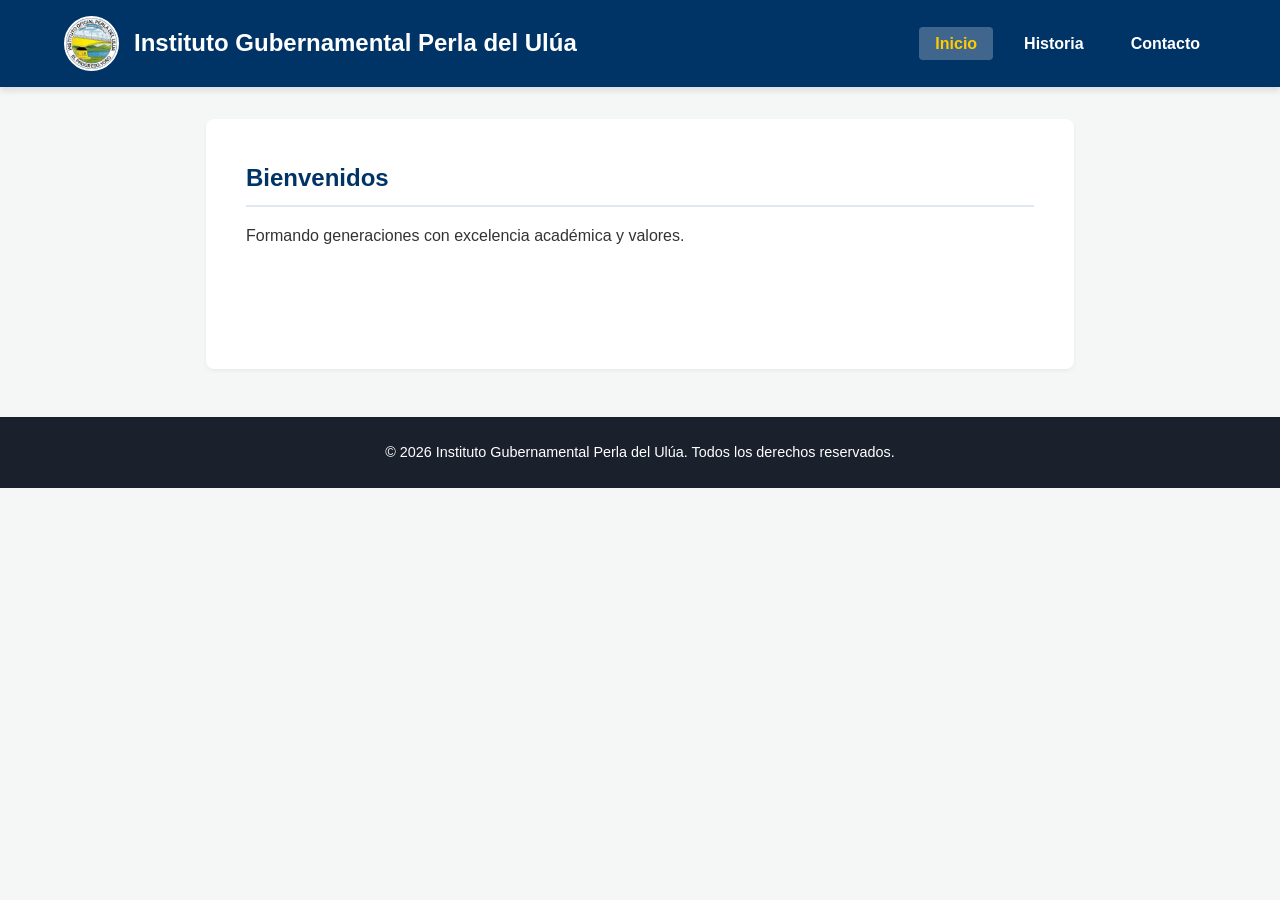
<file: index.html>
<!DOCTYPE html>
<html lang="es">
<head>
  <meta charset="UTF-8">
  <meta name="viewport" content="width=device-width, initial-scale=1.0">
  <title>Instituto Gubernamental Perla del Ulúa</title>
  <link rel="stylesheet" href="instituto.css">
</head>
<body>

  <!-- Encabezado y Menú de Navegación -->
  <header>
    <div class="logo-container">
      <img src="logo.jpg" alt="Logo Instituto Perla del Ulúa" class="logo"> 
      <h1>Instituto Gubernamental Perla del Ulúa</h1>
    </div>
    <nav>
      <ul>
        <li><a href="#" class="nav-link active" onclick="mostrarSeccion('inicio', event)">Inicio</a></li>
        <li><a href="#" class="nav-link" onclick="mostrarSeccion('historia', event)">Historia</a></li>
        <li><a href="#" class="nav-link" onclick="mostrarSeccion('contacto', event)">Contacto</a></li>
      </ul>
    </nav>
  </header>

  <!-- Contenido Principal -->
  <main>
    <!-- Sección Inicio -->
    <section id="inicio" class="seccion-pagina active-section fade-in">
      <h2>Bienvenidos</h2>
      <p>Formando generaciones con excelencia académica y valores.</p>
    </section>

    <!-- Sección Historia -->
    <section id="historia" class="seccion-pagina fade-in">
      <h2>Nuestra Historia</h2>
      <p>
        Fundado en el corazón de El Progreso, Yoro, el Instituto Gubernamental Perla del Ulúa 
        ha sido un faro de conocimiento desde sus inicios. Con el compromiso de formar 
        generaciones en valores, ciencia y cultura, se ha convertido en un símbolo de 
        excelencia académica en la región.
      </p>
      <p>
        A lo largo de los años, nuestros estudiantes han destacado en diversas áreas, 
        llevando con orgullo el nombre del instituto y contribuyendo al desarrollo 
        comunitario y nacional.
      </p>
    </section>

    <!-- Sección Contacto -->
    <section id="contacto" class="seccion-pagina fade-in">
      <h2>Contacto</h2>
      <p><strong>Dirección:</strong> El Progreso, Yoro, Honduras</p>
      <p><strong>Correo:</strong> contacto@perladelulua.edu.hn</p>
    </section>
  </main>

  <!-- Pie de página -->
  <footer>
    <p>© 2026 Instituto Gubernamental Perla del Ulúa. Todos los derechos reservados.</p>
  </footer>

  <!-- Script para alternar secciones -->
  <script>
    function mostrarSeccion(idSeccion, event) {
      if (event) event.preventDefault();

      const secciones = document.querySelectorAll('.seccion-pagina');
      secciones.forEach(sec => sec.classList.remove('active-section'));

      const enlaces = document.querySelectorAll('.nav-link');
      enlaces.forEach(link => link.classList.remove('active'));

      const seccionSeleccionada = document.getElementById(idSeccion);
      if (seccionSeleccionada) {
        seccionSeleccionada.classList.add('active-section');
      }

      if (event && event.currentTarget) {
        event.currentTarget.classList.add('active');
      }
    }
  </script>

</body>
</html>
</file>
<file: instituto.css>
* {
  margin: 0;
  padding: 0;
  box-sizing: border-box;
}

body {
  font-family: 'Segoe UI', Tahoma, Geneva, Verdana, sans-serif;
  line-height: 1.6;
  color: #333;
  background-color: #f4f7f6;
}

/* Encabezado y Menú */
header {
  background: #003366;
  color: #fff;
  padding: 1rem 2rem;
  display: flex;
  flex-direction: column;
  align-items: center;
  box-shadow: 0 4px 6px rgba(0,0,0,0.1);
  position: sticky;
  top: 0;
  z-index: 1000;
}

.logo-container {
  display: flex;
  align-items: center;
  gap: 15px;
  margin-bottom: 1rem;
}

.logo {
  width: 55px;
  height: 55px;
  border-radius: 50%;
  object-fit: cover;
  border: 2px solid #fff;
}

header h1 {
  font-size: 1.5rem;
}

nav ul {
  list-style: none;
  display: flex;
  gap: 15px;
}

nav a {
  color: #fff;
  text-decoration: none;
  font-weight: 600;
  padding: 0.5rem 1rem;
  border-radius: 4px;
  transition: all 0.3s ease;
}

nav a:hover, nav a.active {
  background: rgba(255, 255, 255, 0.25);
  color: #ffcc00;
}

/* Control de Visibilidad de Secciones */
.seccion-pagina {
  display: none;
  background: #fff;
  padding: 2.5rem;
  border-radius: 8px;
  box-shadow: 0 2px 4px rgba(0,0,0,0.05);
  min-height: 250px;
}

.seccion-pagina.active-section {
  display: block;
}

/* Contenido Principal */
main {
  max-width: 900px;
  margin: 2rem auto;
  padding: 0 1rem;
}

section h2 {
  color: #003366;
  margin-bottom: 1rem;
  border-bottom: 2px solid #e2e8f0;
  padding-bottom: 0.5rem;
}

section p {
  margin-bottom: 1rem;
}

/* Pie de página */
footer {
  text-align: center;
  padding: 1.5rem;
  background: #1a202c;
  color: #fff;
  margin-top: 3rem;
  font-size: 0.9rem;
}

/* Animación al cambiar de sección */
.fade-in {
  animation: fadeIn 0.5s ease-in-out;
}

@keyframes fadeIn {
  from {
    opacity: 0;
    transform: translateY(10px);
  }
  to {
    opacity: 1;
    transform: translateY(0);
  }
}

@media (min-width: 768px) {
  header {
    flex-direction: row;
    justify-content: space-between;
    padding: 1rem 4rem;
  }
  
  .logo-container {
    margin-bottom: 0;
  }
}
</file>
<file: animacion instituto.css>
* {
  margin: 0;
  padding: 0;
  box-sizing: border-box;
}

body {
  font-family: 'Segoe UI', Tahoma, Geneva, Verdana, sans-serif;
  line-height: 1.6;
  color: #333;
  background-color: #f4f7f6;
}

/* Encabezado y Menú */
header {
  background: #003366;
  color: #fff;
  padding: 1rem 2rem;
  display: flex;
  flex-direction: column;
  align-items: center;
  box-shadow: 0 4px 6px rgba(0,0,0,0.1);
  position: sticky;
  top: 0;
  z-index: 1000;
}

.logo-container {
  display: flex;
  align-items: center;
  gap: 15px;
  margin-bottom: 1rem;
}

.logo {
  width: 55px;
  height: 55px;
  border-radius: 50%;
  object-fit: cover;
  border: 2px solid #fff;
}

header h1 {
  font-size: 1.5rem;
}

nav ul {
  list-style: none;
  display: flex;
  gap: 15px;
}

nav a {
  color: #fff;
  text-decoration: none;
  font-weight: 600;
  padding: 0.5rem 1rem;
  border-radius: 4px;
  transition: all 0.3s ease;
}

nav a:hover, nav a.active {
  background: rgba(255, 255, 255, 0.25);
  color: #ffcc00;
}

/* Control de Visibilidad de Secciones */
.seccion-pagina {
  display: none;
  background: #fff;
  padding: 2.5rem;
  border-radius: 8px;
  box-shadow: 0 2px 4px rgba(0,0,0,0.05);
  min-height: 250px;
}

.seccion-pagina.active-section {
  display: block;
}

/* Contenido Principal */
main {
  max-width: 900px;
  margin: 2rem auto;
  padding: 0 1rem;
}

section h2 {
  color: #003366;
  margin-bottom: 1rem;
  border-bottom: 2px solid #e2e8f0;
  padding-bottom: 0.5rem;
}

section p {
  margin-bottom: 1rem;
}

/* Pie de página */
footer {
  text-align: center;
  padding: 1.5rem;
  background: #1a202c;
  color: #fff;
  margin-top: 3rem;
  font-size: 0.9rem;
}

/* Animación al cambiar de sección */
.fade-in {
  animation: fadeIn 0.5s ease-in-out;
}

@keyframes fadeIn {
  from {
    opacity: 0;
    transform: translateY(10px);
  }
  to {
    opacity: 1;
    transform: translateY(0);
  }
}

@media (min-width: 768px) {
  header {
    flex-direction: row;
    justify-content: space-between;
    padding: 1rem 4rem;
  }
  
  .logo-container {
    margin-bottom: 0;
  }
}
</file>
